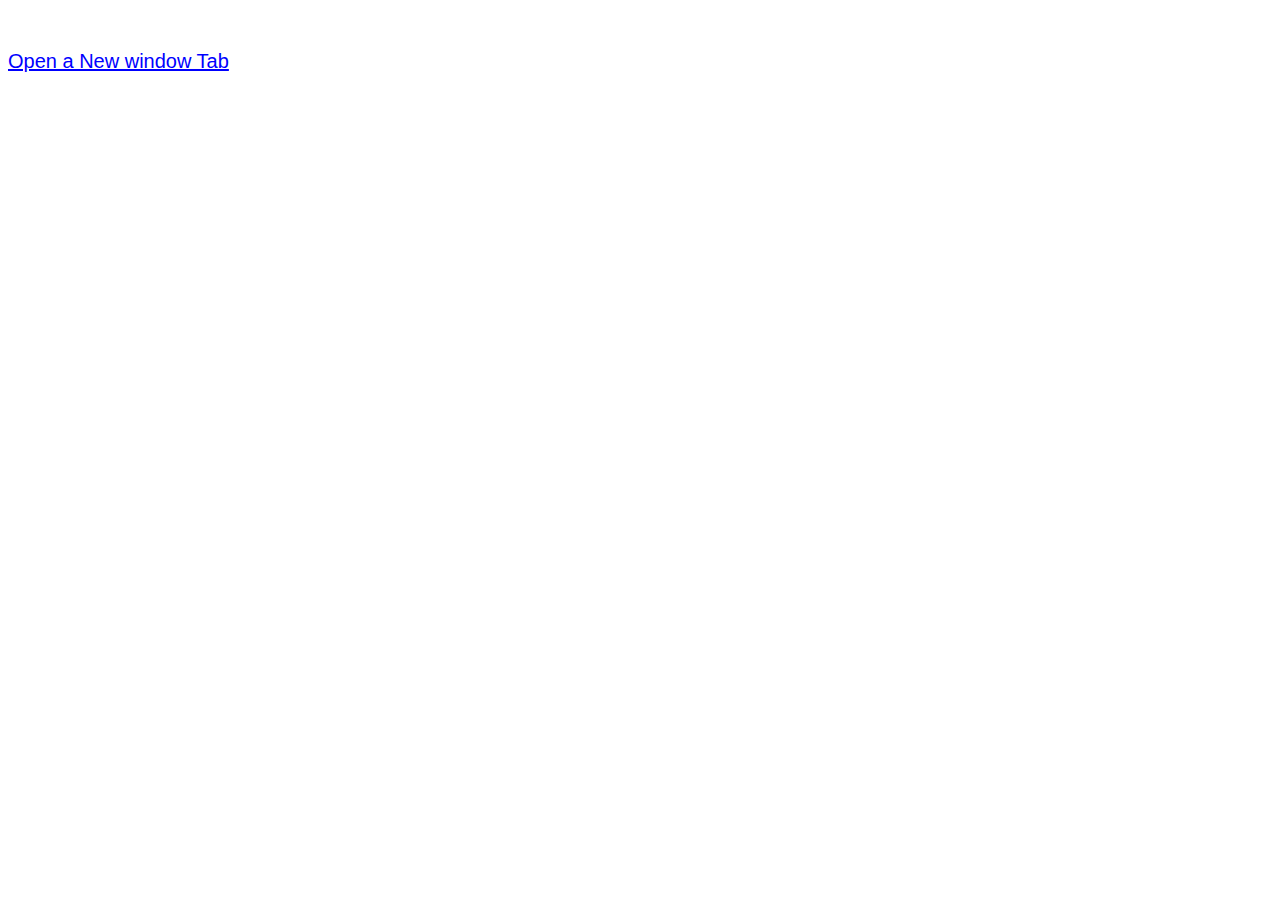
<file: scoll.html>
<html>
<head>
  <title>Open Link in New Tab</title>
  <style>
    body {
      font-family: Arial, sans-serif;
      margin-top: 50px;
    }

    a {
      color: blue;
      font-size: 20px;
      text-decoration: underline;
    }

    a:hover {
      color: brown;
    }
  </style>
</head>
<body>

  <a href="#" id="openLink">Open a New window Tab</a>

<script>
  document.getElementById('openLink').addEventListener('click', function(event) {
    event.preventDefault();

    let newTab = window.open('', '_blank', 'width=600,height=600');

    const paragraph = newTab.document.createElement('p');
    paragraph.textContent = "Lorem ipsum dolor sit amet, consectetur adipiscing elit. Sed do eiusmod tempor incididunt ut labore et dolore magna aliqua. Ut enim ad minim veniam, quis nostrud exercitation ullamco laboris nisi ut aliquip ex ea commodo consequat. Duis aute irure dolor in reprehenderit in voluptate velit esse cillum dolore eu fugiat nulla pariatur. Excepteur sint occaecat cupidatat non proident, sunt in culpa qui officia deserunt mollit anim id est laborum."+
      "Lorem ipsum dolor sit amet, consectetur adipiscing elit. Sed do eiusmod tempor incididunt ut labore et dolore magna aliqua. Ut enim ad minim veniam, quis nostrud exercitation ullamco laboris nisi ut aliquip ex ea commodo consequat. Duis aute irure dolor in reprehenderit in voluptate velit esse cillum dolore eu fugiat nulla pariatur. Excepteur sint occaecat cupidatat non proident, sunt in culpa qui officia deserunt mollit anim id est laborum. " +
      "Lorem ipsum dolor sit amet, consectetur adipiscing elit. Sed do eiusmod tempor incididunt ut labore et dolore magna aliqua. Ut enim ad minim veniam, quis nostrud exercitation ullamco laboris nisi ut aliquip ex ea commodo consequat. Duis aute irure dolor in reprehenderit in voluptate velit esse cillum dolore eu fugiat nulla pariatur. Excepteur sint occaecat cupidatat non proident, sunt in culpa qui officia deserunt mollit anim id est laborum. " +
      "Lorem ipsum dolor sit amet, consectetur adipiscing elit. Sed do eiusmod tempor incididunt ut labore et dolore magna aliqua. Ut enim ad minim veniam, quis nostrud exercitation ullamco laboris nisi ut aliquip ex ea commodo consequat. Duis aute irure dolor in reprehenderit in voluptate velit esse cillum dolore eu fugiat nulla pariatur. Excepteur sint occaecat cupidatat non proident, sunt in culpa qui officia deserunt mollit anim id est laborum. ";
    
    paragraph.style.fontSize = '26px';
    paragraph.style.color = 'black';
    paragraph.style.fontFamily = 'Arial, sans-serif';
    paragraph.style.padding = '10px';
    paragraph.style.backgroundColor = 'beige';

    newTab.document.body.appendChild(paragraph);

    const scrollChild = () => {
      newTab.scrollBy(0, 50);
    };

    setInterval(scrollChild, 1000);
  });
</script>

</body>
</html>
</file>
